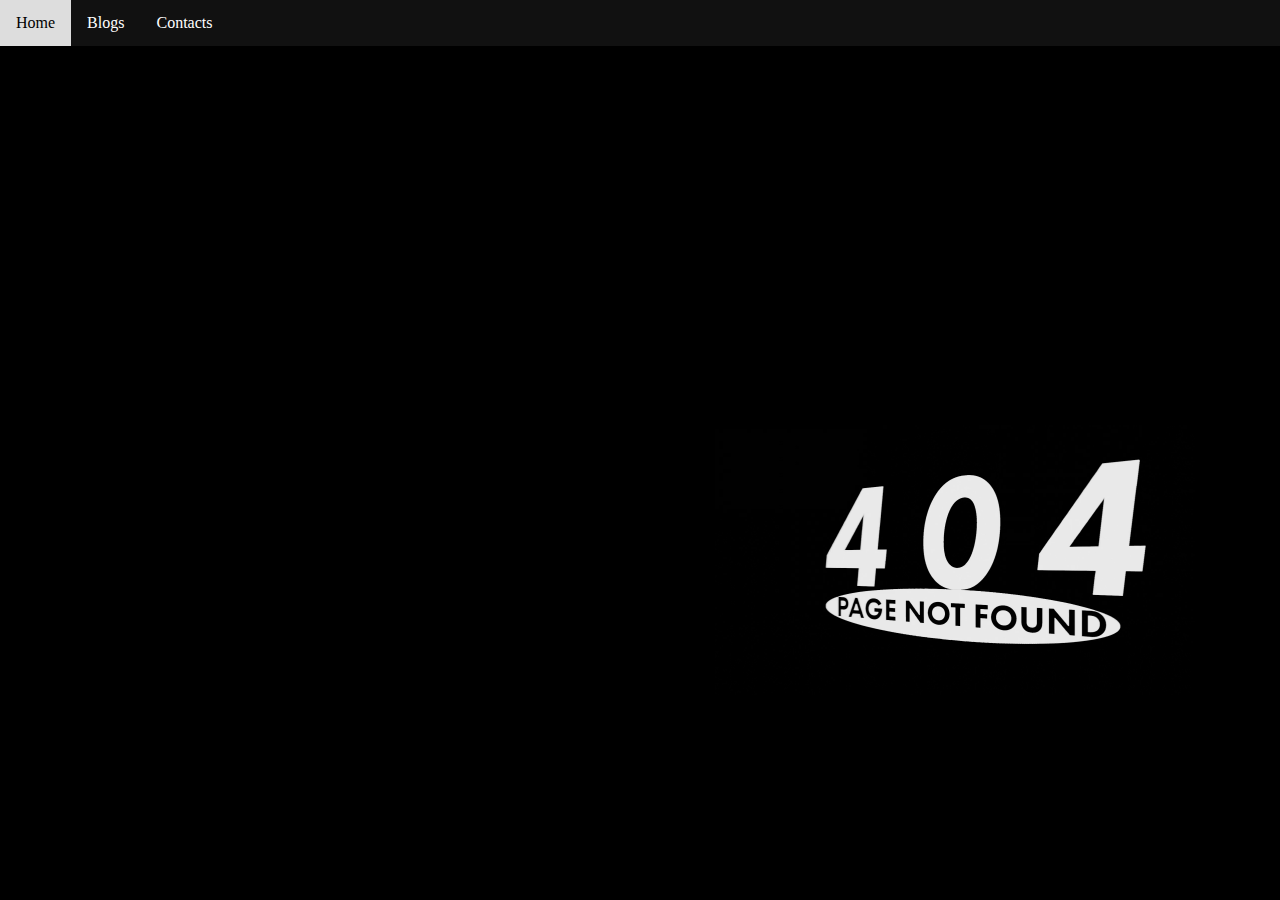
<file: index.html>
<!DOCTYPE html>
<html lang="en">
<head>
    <link rel="stylesheet" href="style.css">
    <meta charset="UTF-8">
    <meta http-equiv="X-UA-Compatible" content="IE=edge">
    <meta name="viewport" content="width=device-width, initial-scale=1.0">
    <title>404</title>
</head>
<body>
    <div id="navbar">
        <a href="#">Home</a>
        <a href="#">Blogs</a>
        <a href="#">Contacts</a>
    </div>
    <canvas id="tv-screen"></canvas>
    <script src="index.js"></script>
</body>
</html>
</file>
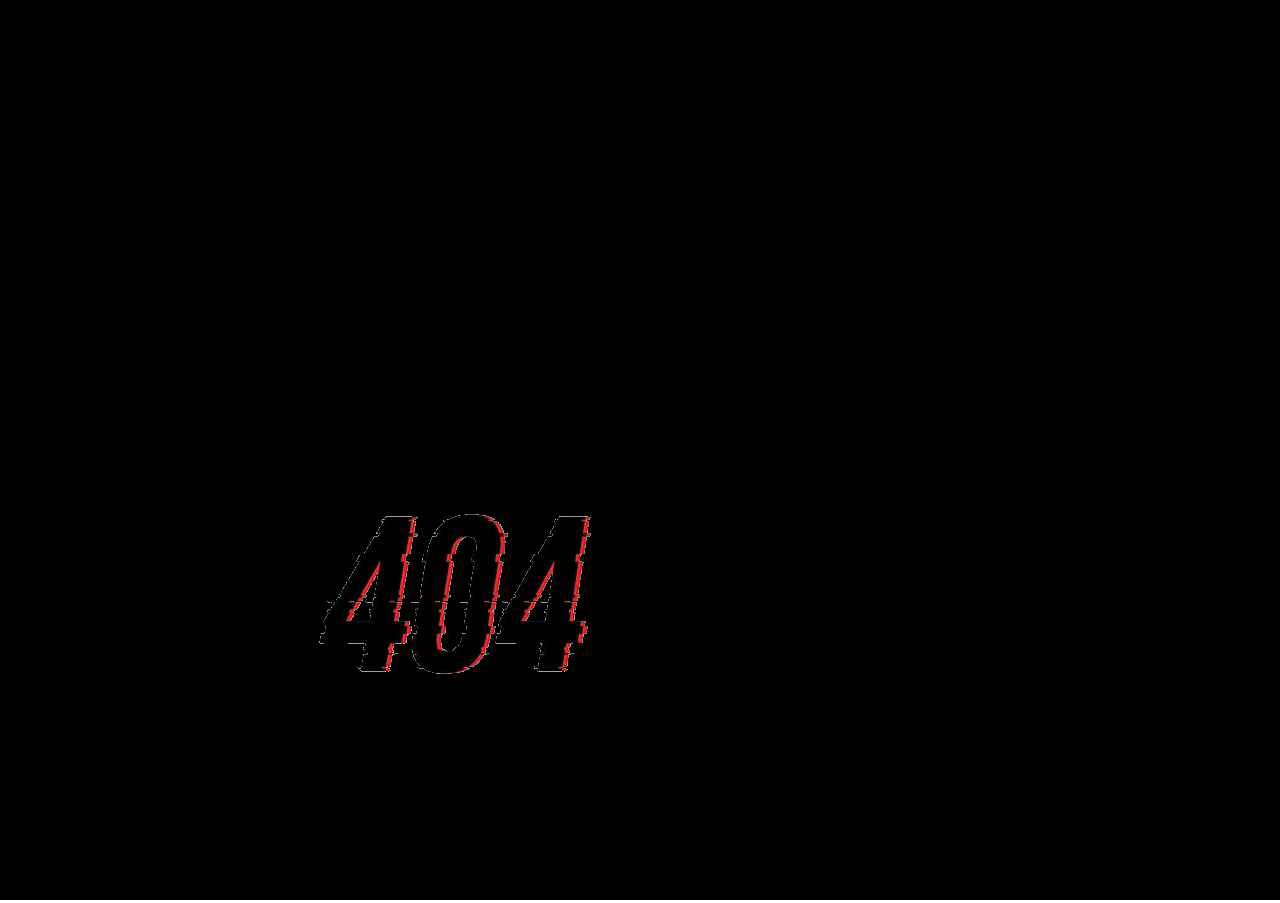
<file: irensula/index.html>
<!DOCTYPE html>
<html lang="en">
<head>
    <link rel="stylesheet" href="reset.css">
    <link rel="stylesheet" href="style.css">
    <meta charset="UTF-8">
    <meta http-equiv="X-UA-Compatible" content="IE=edge">
    <meta name="viewport" content="width=device-width, initial-scale=1.0">
    <title>404</title>
</head>
<body>
    <canvas width="1200" height="800"></canvas>
    
    <script>
        const canvas = document.querySelector("canvas");
        canvas.width = window.innerWidth;
        canvas.height = window.innerHeight;
        
        const context = canvas.getContext("2d");
        
        // context.font = "30px Verdana";
        // let gradient = context.createLinearGradient(0, 0, canvas.width, 0);
        // gradient.addColorStop("0", "magenta");
        // gradient.addColorStop("0.5", "blue");
        // gradient.addColorStop("1.0", "red");

        const img = new Image();
        img.src = '404.png'; 

        const FPS = 30; //2
        const radius = 110;
        let x = 200;
        let y = 300;
        let xSpeed = 4; //8
        let ySpeed = 6; //10

        function clear() {
            context.clearRect(0,0,canvas.width, canvas.height); 
        }

        function draw() {
            context.beginPath();
            context.arc(x, y, radius, 0, 2 * Math.PI);
            // context.fillStyle = gradient;
            // context.fillText("404", 10, 90);
            // context.closePath();
            context.drawImage(img, x, y);
            context.fill();
        }

        function update() {
            x = x + xSpeed;
            y = y + ySpeed;
            const isCollidingWithRightSide = (x + radius >= canvas.width);
            if (isCollidingWithRightSide){
                x = canvas.width - radius;
                xSpeed = -xSpeed;
            }
            const isCollidingWithLeftSide = (x - radius <= 0 );
            if (isCollidingWithLeftSide){
                x = 0 + radius;
                xSpeed = -xSpeed;
            }

            const isCollidingWithBottomSide = (y + radius >= canvas.height );
            if (isCollidingWithBottomSide){
                y = canvas.height - radius;
                ySpeed = -ySpeed;
            }

            const isCollidingWithTopSide = (y - radius <= 0 );
            if (isCollidingWithTopSide){
                y = 0 + radius;
                ySpeed = -ySpeed;
            }
        }

        function animate() {
            clear();
            draw();
            update(); 
        }

        window.setInterval(animate, 1000 / FPS);

        

    </script>

</body>
</html>
<!-- https://www.youtube.com/watch?app=desktop&v=o8LUdd7L8fw -->
</file>
<file: style.css>
body {
    margin: 0;
    overflow: hidden;
    background-color: black;
}
#navbar {
    width: 100%;
    background-color: #111;
    overflow: hidden;
    position: fixed;
    top: 0;
    z-index: 10;
}
#navbar a {
    float: left;
    display: block;
    color: #ffffff;
    text-align: center;
    padding: 14px 16px;
    text-decoration: none;
}
#navbar a:hover {
    background-color: #ddd;
    color: black;
}
#tv-screen {
    position: absolute;
    top: 50px;
    left: 0;
}
</file>
<file: irensula/style.css>
.container {
    color: purple;
    width: 15em;
}
h1 {
    font-size: 10em;
}
h2 {
    font-size: 2.4em;
}

canvas {
    background-color: black;
}
</file>
